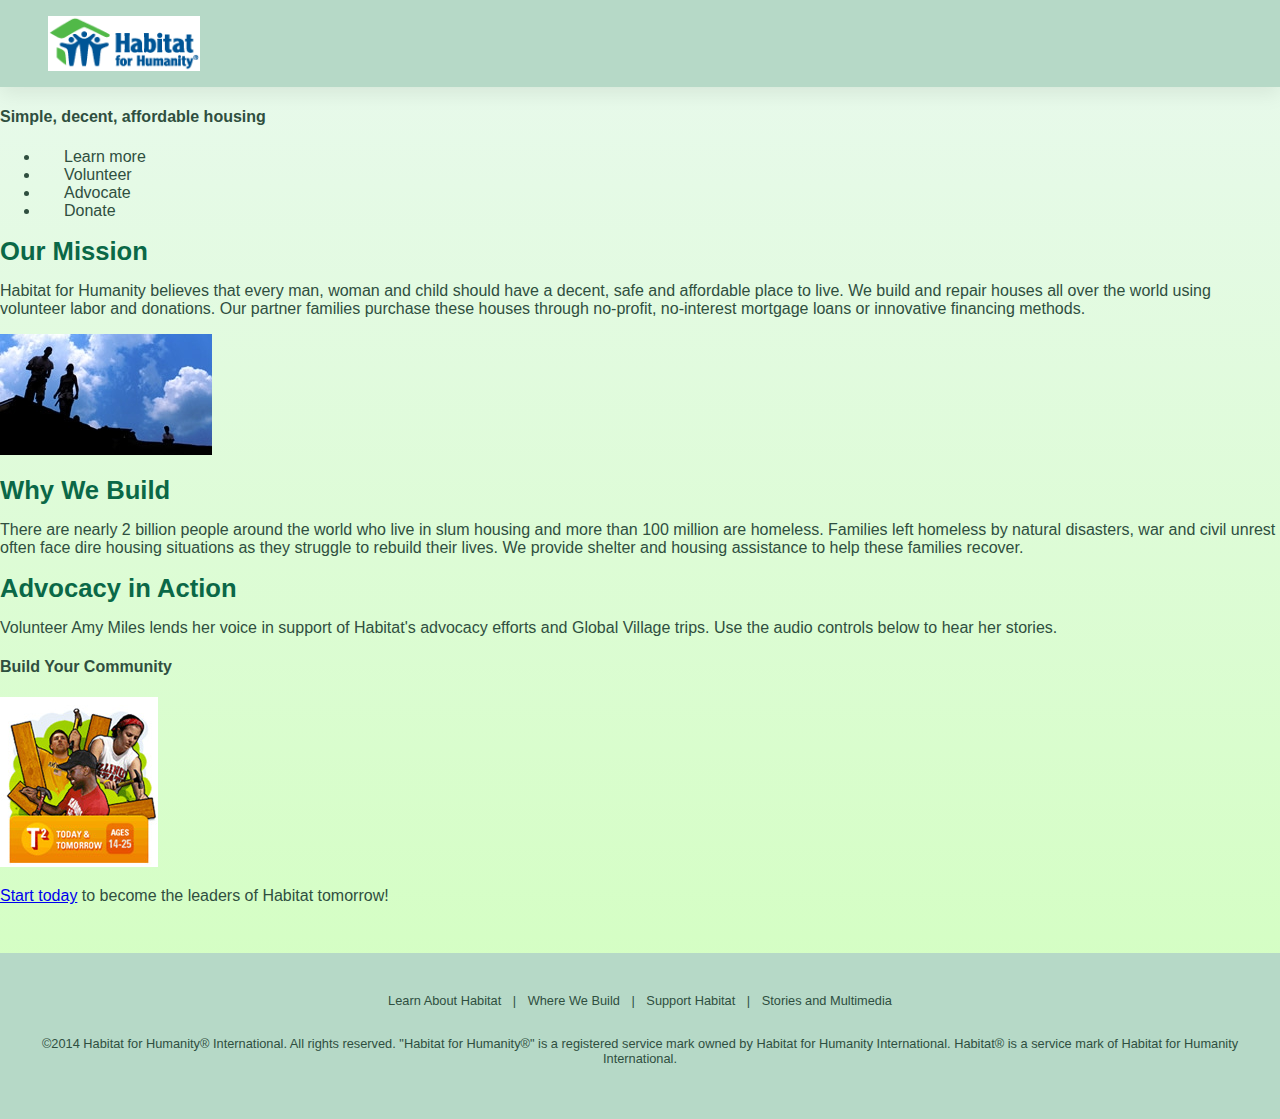
<file: index.htm>
<!DOCTYPE html>
<html>
<head>
<meta charset="utf-8"/>
<meta name="Description" content="Sample Web site for learning HTML5 and CSS3"/>
<link rel="shortcut icon" href="http://www.habitat.org/sites/default/files/favicon.ico" type="image/vnd.microsoft.icon" />
<title>Habitat for Humanity Int&#039;l</title>
<link rel="stylesheet" href="style.css" />
</head>
<body>

<header>
<img src="media/logo.png" alt="Habitat for Humanity logo" />
</header>

<nav>
<h4>Simple, decent, affordable housing</h4><ul>
<li><a href="http://www.habitat.org/how/about_us.aspx">Learn more</a></li>
<li><a href="http://www.habitat.org/getinv/volunteer_programs.aspx">Volunteer</a></li>
<li><a href="http://www.habitat.org/gov">Advocate</a></li>
<li><a href="https://www.habitat.org/cd/giving/donate.aspx?r=r&amp;link=1">Donate</a></li>
</ul>
</nav> 

<article>
<h1>Our Mission</h1>
<p>Habitat for Humanity believes that every man, woman and child should have a decent, safe and affordable place to live. We build and repair houses all over the world using volunteer labor and donations. Our partner families purchase these houses through no-profit, no-interest mortgage loans or innovative financing methods.</p>
<img src="media/menu_icon_default.jpg" width="212" height="121" alt="Silhouettes of Habitat for Humanity workers" />
</article> 

<article>
<h1>Why We Build</h1>
<p>There are nearly 2 billion people around the world who live in slum housing and more than 100 million are homeless. Families left homeless by natural disasters, war and civil unrest often face dire housing situations as they struggle to rebuild their lives. We provide shelter and housing assistance to help these families recover.</p>
</article>

<article>
<h1>Advocacy in Action</h1>
<p>Volunteer Amy Miles lends her voice in support of Habitat's advocacy efforts and Global Village trips. Use the audio controls below to hear her stories.</p> 
</article>

<aside>
<h4>Build Your Community</h4>
<a href="http://www.habitat.org/youthprograms/ages_14_25/ages_14_25_default.aspx"><img src="media/YP3_14to25.jpg" alt="Habitat for Humanity logo"/></a>
<p><a href="http://www.habitat.org/youthprograms/ages_14_25/ages_14_25_default.aspx">Start today</a> to become the leaders of Habitat tomorrow! </p> 
</aside> 

<footer>
<a href="http://www.habitat.org/how/"> Learn About Habitat</a> | 
<a href="http://www.habitat.org/intl/">Where We Build</a> | 
<a href="http://www.habitat.org/support/default.aspx">Support Habitat</a> | 
<a href="http://www.habitat.org/stories_multimedia/">Stories and Multimedia</a><br/><br/> 
<p>&#169;2014 Habitat for Humanity&#174; International. All rights reserved. "Habitat for Humanity&#174;" is a registered service mark owned by Habitat for Humanity International. Habitat&#174; is a service mark of Habitat for Humanity International.</p>
</footer>

</body>

</html>
</file>
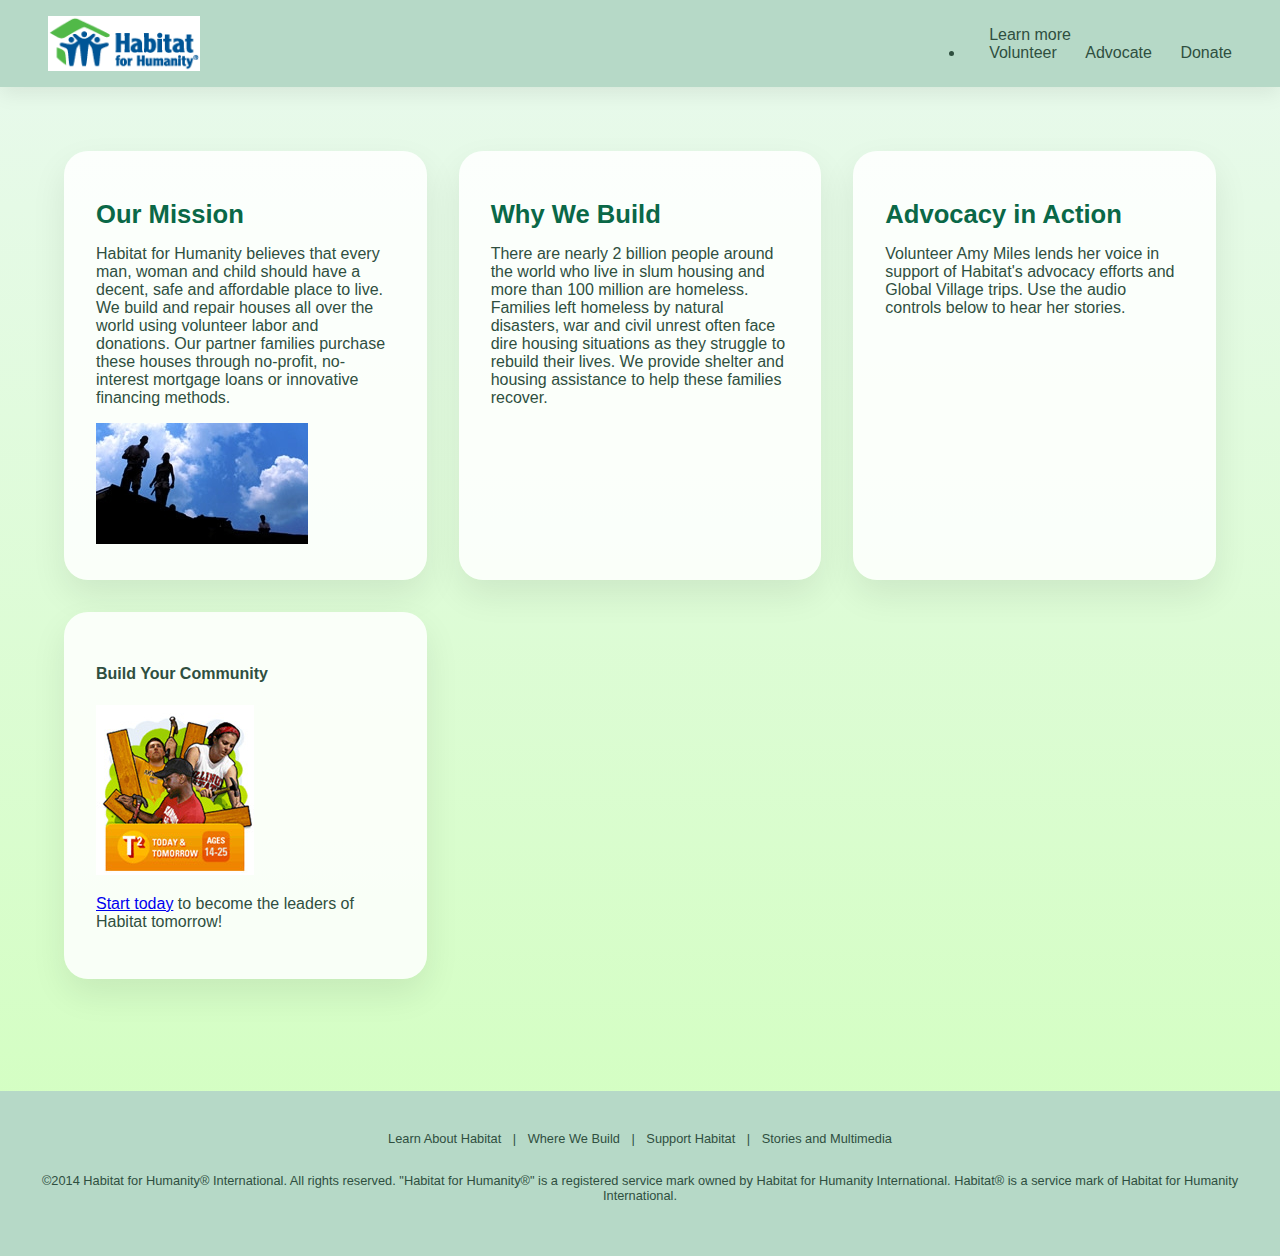
<file: index.html>
<!DOCTYPE html>
<html>
<head>
<meta charset="utf-8"/>
<meta name="Description" content="Sample Web site for learning HTML5 and CSS3"/>
<link rel="shortcut icon" href="http://www.habitat.org/sites/default/files/favicon.ico" type="image/vnd.microsoft.icon" />
<title>Habitat for Humanity Int&#039;l</title>
<link rel="stylesheet" href="style.css" />
</head>
<body>

<header>
<img src="media/logo.png" alt="Habitat for Humanity logo" />

<nav>
<a href="http://www.habitat.org/how/about_us.aspx">Learn more</a></li>
<li><a href="http://www.habitat.org/getinv/volunteer_programs.aspx">Volunteer</a>
<a href="http://www.habitat.org/gov">Advocate</a>
<a href="https://www.habitat.org/cd/giving/donate.aspx?r=r&amp;link=1">Donate</a>

</nav> 
</header>

  <div class="home-content">
<div class="mission">
  <h1>Our Mission</h1>
<p>Habitat for Humanity believes that every man, woman and child should have a decent, safe and affordable place to live. We build and repair houses all over the world using volunteer labor and donations. Our partner families purchase these houses through no-profit, no-interest mortgage loans or innovative financing methods.</p>
<img src="media/menu_icon_default.jpg" width="212" height="121" alt="Silhouettes of Habitat for Humanity workers" />
</div> 

<div class="why">
<h1>Why We Build</h1>
<p>There are nearly 2 billion people around the world who live in slum housing and more than 100 million are homeless. Families left homeless by natural disasters, war and civil unrest often face dire housing situations as they struggle to rebuild their lives. We provide shelter and housing assistance to help these families recover.</p>
</div>

<div class="action">
<h1>Advocacy in Action</h1>
<p>Volunteer Amy Miles lends her voice in support of Habitat's advocacy efforts and Global Village trips. Use the audio controls below to hear her stories.</p> 
</div>

<div class="community">
<h4>Build Your Community</h4>
<a href="http://www.habitat.org/youthprograms/ages_14_25/ages_14_25_default.aspx"><img src="media/YP3_14to25.jpg" alt="Habitat for Humanity logo"/></a>
<p><a href="http://www.habitat.org/youthprograms/ages_14_25/ages_14_25_default.aspx">Start today</a> to become the leaders of Habitat tomorrow! </p> 
</div> 
  </div>
<footer>
<a href="http://www.habitat.org/how/"> Learn About Habitat</a> | 
<a href="http://www.habitat.org/intl/">Where We Build</a> | 
<a href="http://www.habitat.org/support/default.aspx">Support Habitat</a> | 
<a href="http://www.habitat.org/stories_multimedia/">Stories and Multimedia</a><br/><br/> 
<p>&#169;2014 Habitat for Humanity&#174; International. All rights reserved. "Habitat for Humanity&#174;" is a registered service mark owned by Habitat for Humanity International. Habitat&#174; is a service mark of Habitat for Humanity International.</p>
</footer>

</body>

</html>
</file>
<file: style.css>
body{
  background-color: #d1ffbd;
  
  font-family: 'Poppins', sans-serif;
  overflow-x: hidden;
  padding: 0;
  margin: 0;
}
header{
  position: relative;
  justify-content: space-between;
  background-color: #B6D9C7;
  display: flex;
  justify-content: space-between;
  top: 0;
  left: 0;
  z-index: 100;
}
header img {
  height: 55px;
}
h1 {
  font-size: 1.6rem;
  margin-bottom: 0.8rem;
  color: #0a6847;
}

.home-content > div {
  background: rgba(255, 255, 255, 0.85);
  border-radius: 24px;
  padding: 2rem;
  box-shadow: 0 15px 35px rgba(0,0,0,0.08);
  transition: transform 0.3s ease, box-shadow 0.3s ease;
}

.home-content > div:hover {
  transform: translateY(-8px);
  box-shadow: 0 25px 45px rgba(0,0,0,0.12);
}
.home-content {
  display: grid;
  grid-template-columns: repeat(auto-fit, minmax(280px, 1fr));
  gap: 2rem;
  padding: 4rem;
}

nav a:hover {
  color: #0a6847;
}
nav a {
  text-decoration: none;
  margin-left: 1.5rem;
  font-weight: 500;
  color: #2f4f3f;
  transition: color 0.3s ease;
}

header {
  background-color: #B6D9C7;
  display: flex;
  align-items: center;
  justify-content: space-between;
  padding: 1rem 3rem;
  box-shadow: 0 6px 20px rgba(0,0,0,0.08);
}

header img {
  height: 55px;
}

body {
  background: linear-gradient(180deg, #e9f9ee, #d1ffbd);
  font-family: 'Poppins', sans-serif;
  margin: 0;
  padding: 0;
  color: #2f4f3f;
}
footer {
  background-color: #B6D9C7;
  text-align: center;
  padding: 2.5rem;
  font-size: 0.8rem;
  margin-top: 3rem;
}

footer a {
  color: #2f4f3f;
  text-decoration: none;
  margin: 0 0.5rem;
}
</file>
